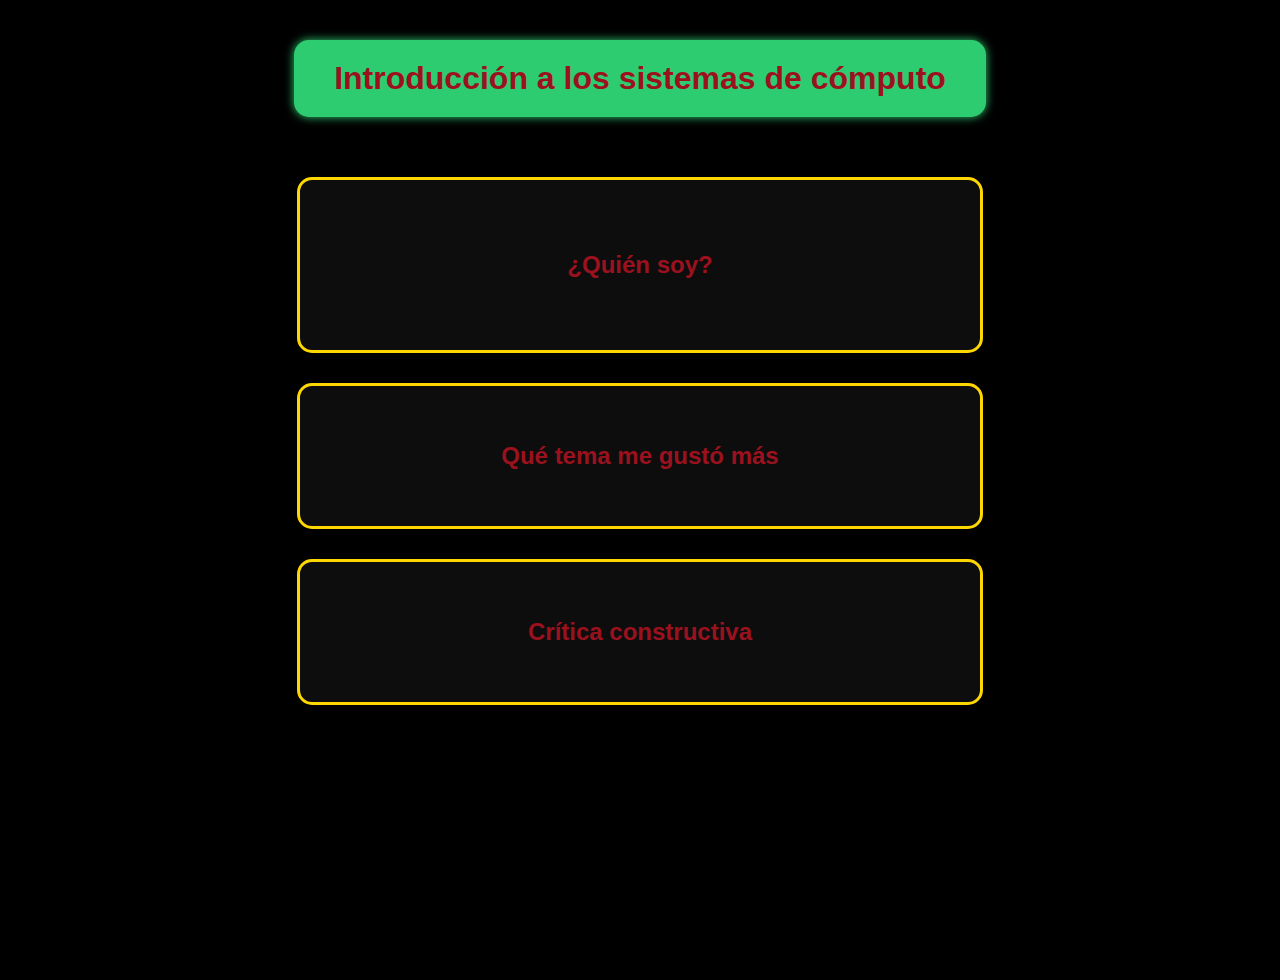
<file: Index.html>
<!DOCTYPE html>
<html lang="es">
<head>
    <meta charset="UTF-8">
    <title>Inicio</title>
    <meta name="viewport" content="width=device-width, initial-scale=1.0">
    <link rel="stylesheet" href="Estilos.css" />
</head>
<body>

    <div class="contenedor">
        <div class="titulo">Introducción a los sistemas de cómputo</div>

        <!-- Cuadro grande -->
        <a href="Quien_Soy.html" class="contenido-grande">
            <div class="texto-superpuesto">¿Quién soy?</div>
        </a>

        <!-- Cuadro pequeño 1 -->
        <a href="temas.html" class="contenido-pequeño pequeño1">
            <div class="texto-superpuesto">Qué tema me gustó más</div>
        </a>

        <!-- Cuadro pequeño 2 -->
        <a href="Criticas.html" class="contenido-pequeño pequeño2">
            <div class="texto-superpuesto">Crítica constructiva</div>
        </a>
    </div>

</body>
</html>
</file>
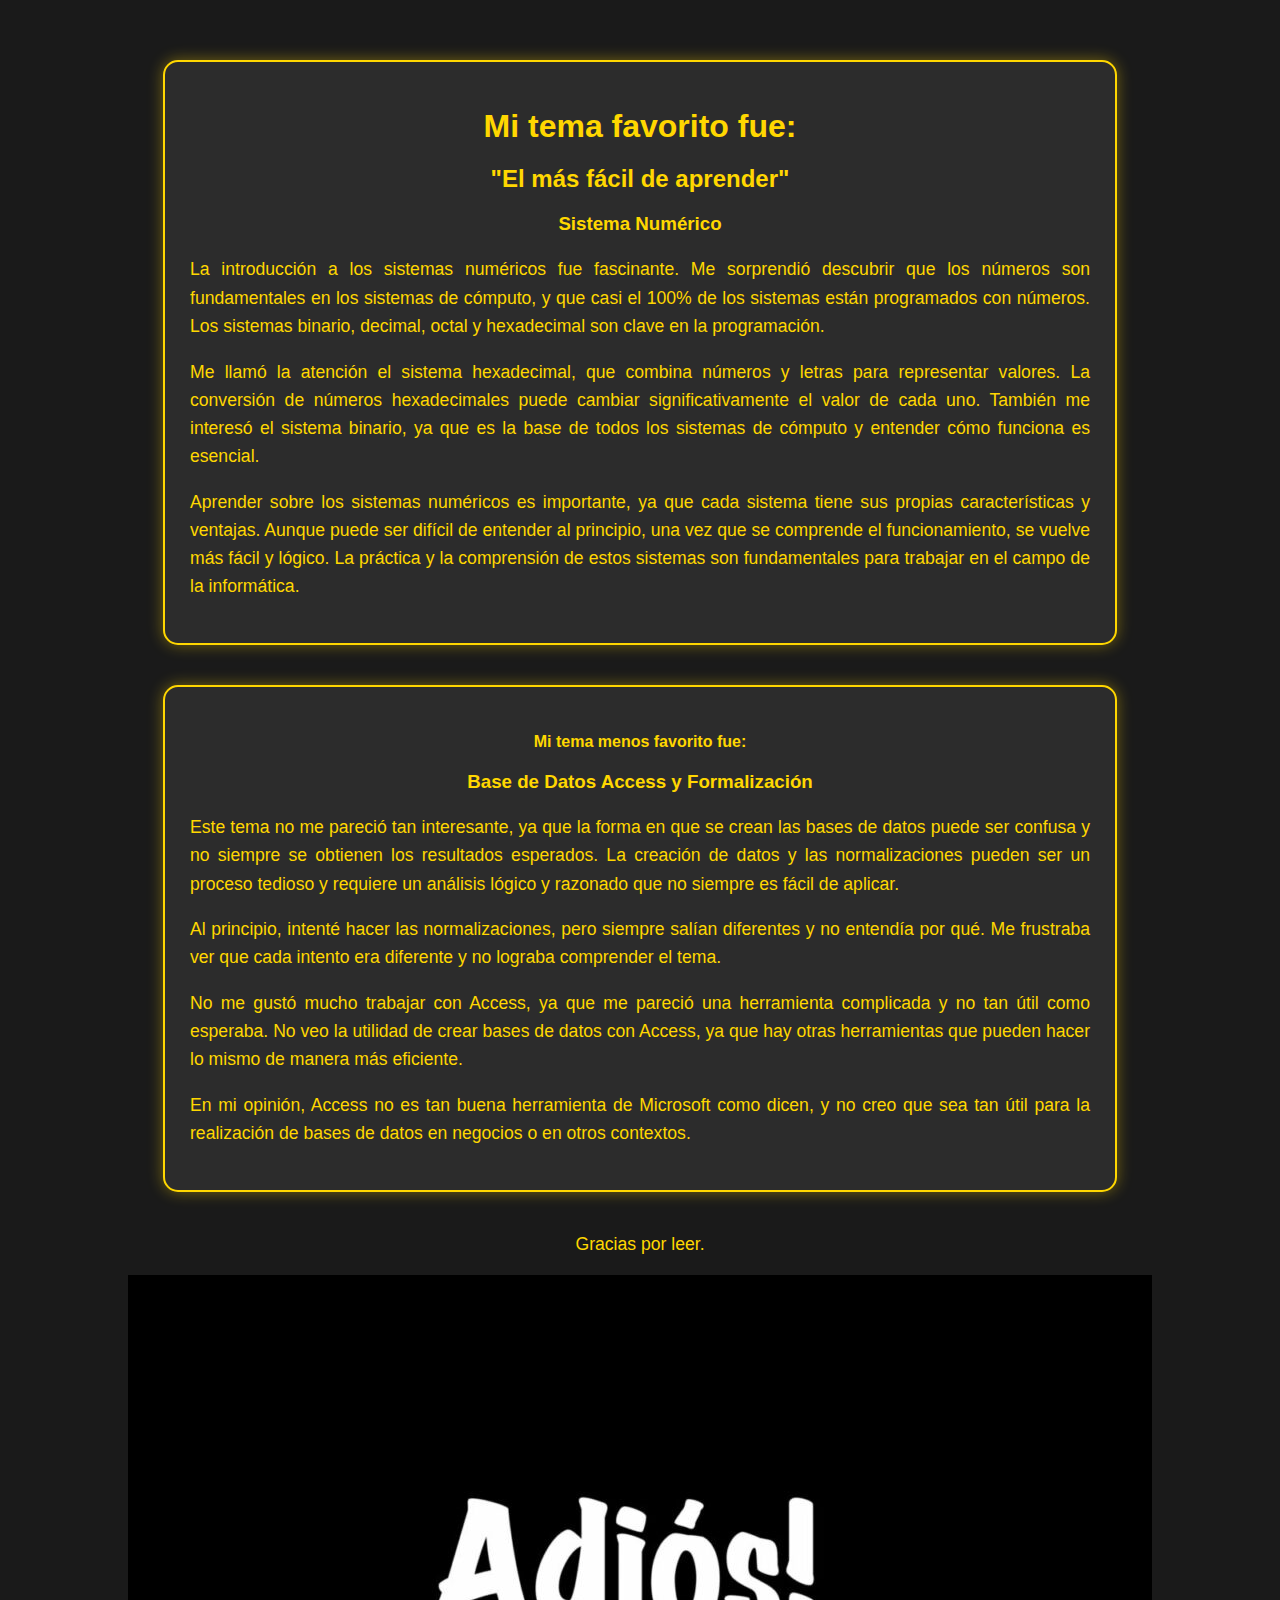
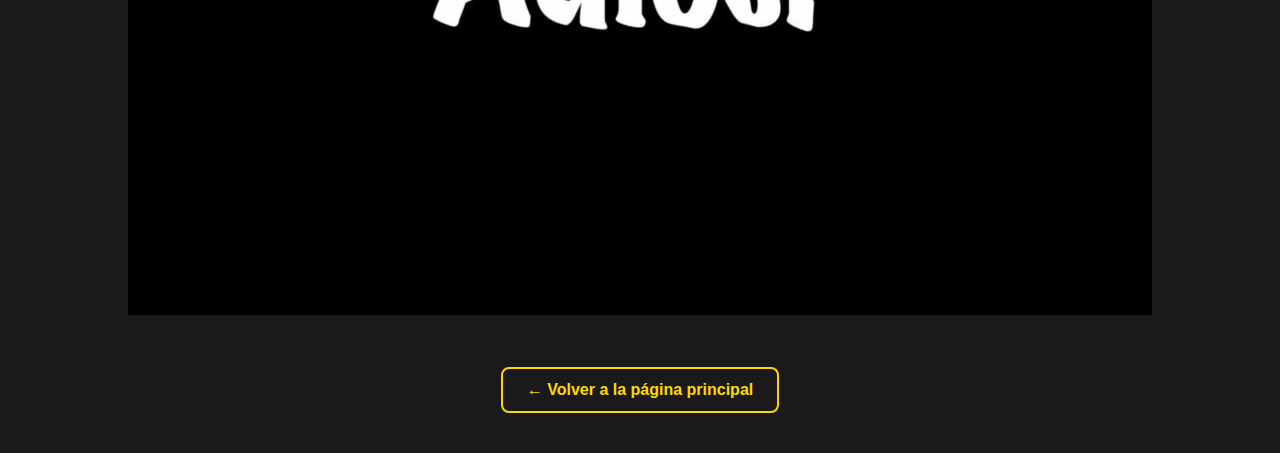
<file: temas.html>
<!DOCTYPE html>
<html lang="es">
<head>
    <meta charset="UTF-8">
    <title>Mi tema favorito</title>
    <style>
        body {
            background-color: #1a1a1a; /* Fondo oscuro elegante */
            font-family: 'Segoe UI', Tahoma, Geneva, Verdana, sans-serif;
            color: gold;
            margin: 0;
            padding: 40px;
            display: flex;
            flex-direction: column;
            align-items: center;
        }

        .cuadro {
            background-color: #2c2c2c;
            border: 2px solid gold;
            border-radius: 15px;
            padding: 25px;
            margin: 20px;
            width: 90%;
            max-width: 900px;
            box-shadow: 0 0 15px rgba(255, 215, 0, 0.4);
        }

        h1, h2, h3, h4 {
            text-align: center;
            margin-bottom: 20px;
        }

        p {
            font-size: 1.1em;
            line-height: 1.6em;
            text-align: justify;
        }

        .boton-regresar {
            margin-top: 30px;
            display: inline-block;
            padding: 12px 24px;
            background-color: transparent;
            border: 2px solid gold;
            color: gold;
            text-decoration: none;
            font-weight: bold;
            border-radius: 8px;
            transition: 0.3s ease;
        }

        .boton-regresar:hover {
            background-color: gold;
            color: #1a1a1a;
        }
    </style>
</head>
<body>

    <div class="cuadro">
        <h1>Mi tema favorito fue:</h1>
        <h2>"El más fácil de aprender"</h2>
        <h3>Sistema Numérico</h3>
        <p>
            La introducción a los sistemas numéricos fue fascinante. Me sorprendió descubrir que los números son fundamentales en los sistemas de cómputo, y que casi el 100% de los sistemas están programados con números. Los sistemas binario, decimal, octal y hexadecimal son clave en la programación.
        </p>
        <p>
            Me llamó la atención el sistema hexadecimal, que combina números y letras para representar valores. La conversión de números hexadecimales puede cambiar significativamente el valor de cada uno. También me interesó el sistema binario, ya que es la base de todos los sistemas de cómputo y entender cómo funciona es esencial.
        </p>
        <p>
            Aprender sobre los sistemas numéricos es importante, ya que cada sistema tiene sus propias características y ventajas. Aunque puede ser difícil de entender al principio, una vez que se comprende el funcionamiento, se vuelve más fácil y lógico. La práctica y la comprensión de estos sistemas son fundamentales para trabajar en el campo de la informática.
        </p>
    </div>

    <div class="cuadro">
        <h4>Mi tema menos favorito fue:</h4>
        <h3>Base de Datos Access y Formalización</h3>
        <p>
            Este tema no me pareció tan interesante, ya que la forma en que se crean las bases de datos puede ser confusa y no siempre se obtienen los resultados esperados. La creación de datos y las normalizaciones pueden ser un proceso tedioso y requiere un análisis lógico y razonado que no siempre es fácil de aplicar.
        </p>
        <p>
            Al principio, intenté hacer las normalizaciones, pero siempre salían diferentes y no entendía por qué. Me frustraba ver que cada intento era diferente y no lograba comprender el tema.
        </p>
        <p>
            No me gustó mucho trabajar con Access, ya que me pareció una herramienta complicada y no tan útil como esperaba. No veo la utilidad de crear bases de datos con Access, ya que hay otras herramientas que pueden hacer lo mismo de manera más eficiente.
        </p>
        <p>
            En mi opinión, Access no es tan buena herramienta de Microsoft como dicen, y no creo que sea tan útil para la realización de bases de datos en negocios o en otros contextos.
        </p>
    </div>
<p>Gracias por leer.</p>
<body > <center> <img src="adios.jpg.jpg"/> <center
<br></br> <meta name="keywords"content="LInk de Acceso">
    <a href="Index.html" class="boton-regresar">← Volver a la página principal</a>

</body>
</html>
</file>
<file: Estilos.css>
/* Fondo general con imagen */
body {
    background-image: "pokemonfondo.jpg"; 
    background-size: cover;
    background-repeat: no-repeat;
    background-position: center;
    margin: 0;
    padding: 0;
    font-family: Arial, sans-serif;
    height: 100vh;
}

/* Contenedor transparente para dejar ver la imagen */
.contenedor {
    display: flex;
    flex-direction: column;
    align-items: center;
    gap: 20px;
    padding: 40px 20px;
    min-height: 100vh;
    background-color: rgba(0, 0, 0, 0.4); 
}

/* Título */
.titulo {
    font-size: 2.5rem;
    font-weight: bold;
    color: #ffffff;
    text-align: center;
    margin-bottom: 30px;
}

/* Cuadros */
a {
    text-decoration: none;
}

.contenido-grande,
.contenido-pequeño {
    width: 300px;
    height: 100px;
    background-color: red; 
    display: flex;
    align-items: center;
    justify-content: center;
    border-radius: 12px;
    box-shadow: 0 4px 10px rgba(0, 0, 0, 0.3);
    transition: transform 0.2s ease, box-shadow 0.2s ease;
}

.contenido-grande {
    height: 120px;
}

.contenido-pequeño {
    width: 250px;
    height: 90px;
}

.texto-superpuesto {
    color: #C0C0C0; 
    font-size: 1.2rem;
    text-align: center;
    padding: 10px;
}

.contenido-grande:hover,
.contenido-pequeño:hover {
    transform: scale(1.05);
    box-shadow: 0 6px 15px rgba(0, 0, 0, 0.4);
}
        body {
            margin: 0;
            padding: 0;
            background-color: #000000; 
            font-family: Arial, sans-serif;
            color: #9b111e; 
        }

        .contenedor {
            padding: 40px;
            display: flex;
            flex-direction: column;
            align-items: center;
            gap: 30px;
        }

        .titulo {
            background-color: #2ecc71; 
            padding: 20px 40px;
            border-radius: 15px;
            font-size: 2em;
            font-weight: bold;
            box-shadow: 0 0 10px #2ecc71;
            color: #9b111e; 
            text-align: center;
        }

        a {
            text-decoration: none;
        }

        .contenido-grande, .contenido-pequeño {
            background-color: rgba(255, 255, 255, 0.05); 
            border: 3px solid gold;
            border-radius: 15px;
            padding: 25px 40px;
            width: 80%;
            max-width: 600px;
            text-align: center;
            transition: transform 0.3s;
        }

        .contenido-grande:hover, .contenido-pequeño:hover {
            transform: scale(1.05);
        }

        .texto-superpuesto {
            font-size: 1.5em;
            font-weight: bold;
            color: #9b111e; 
        }
</file>
